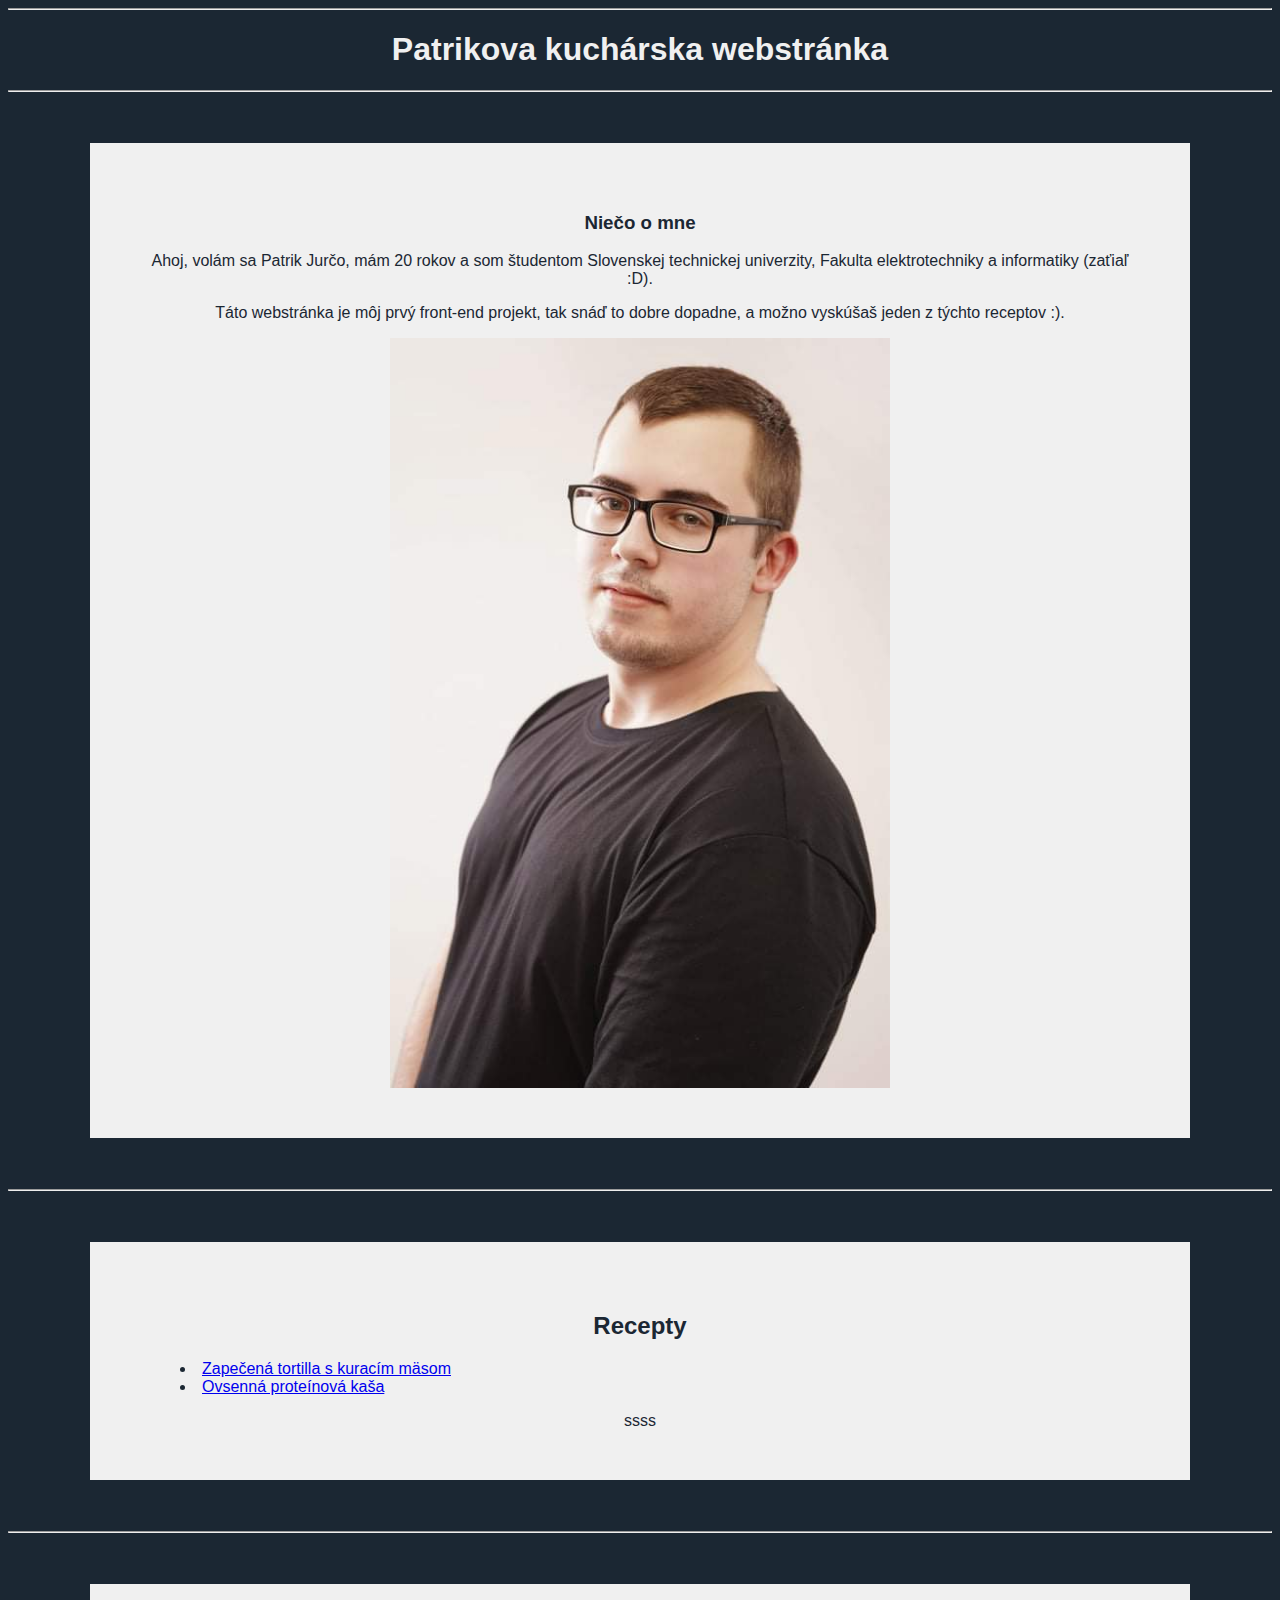
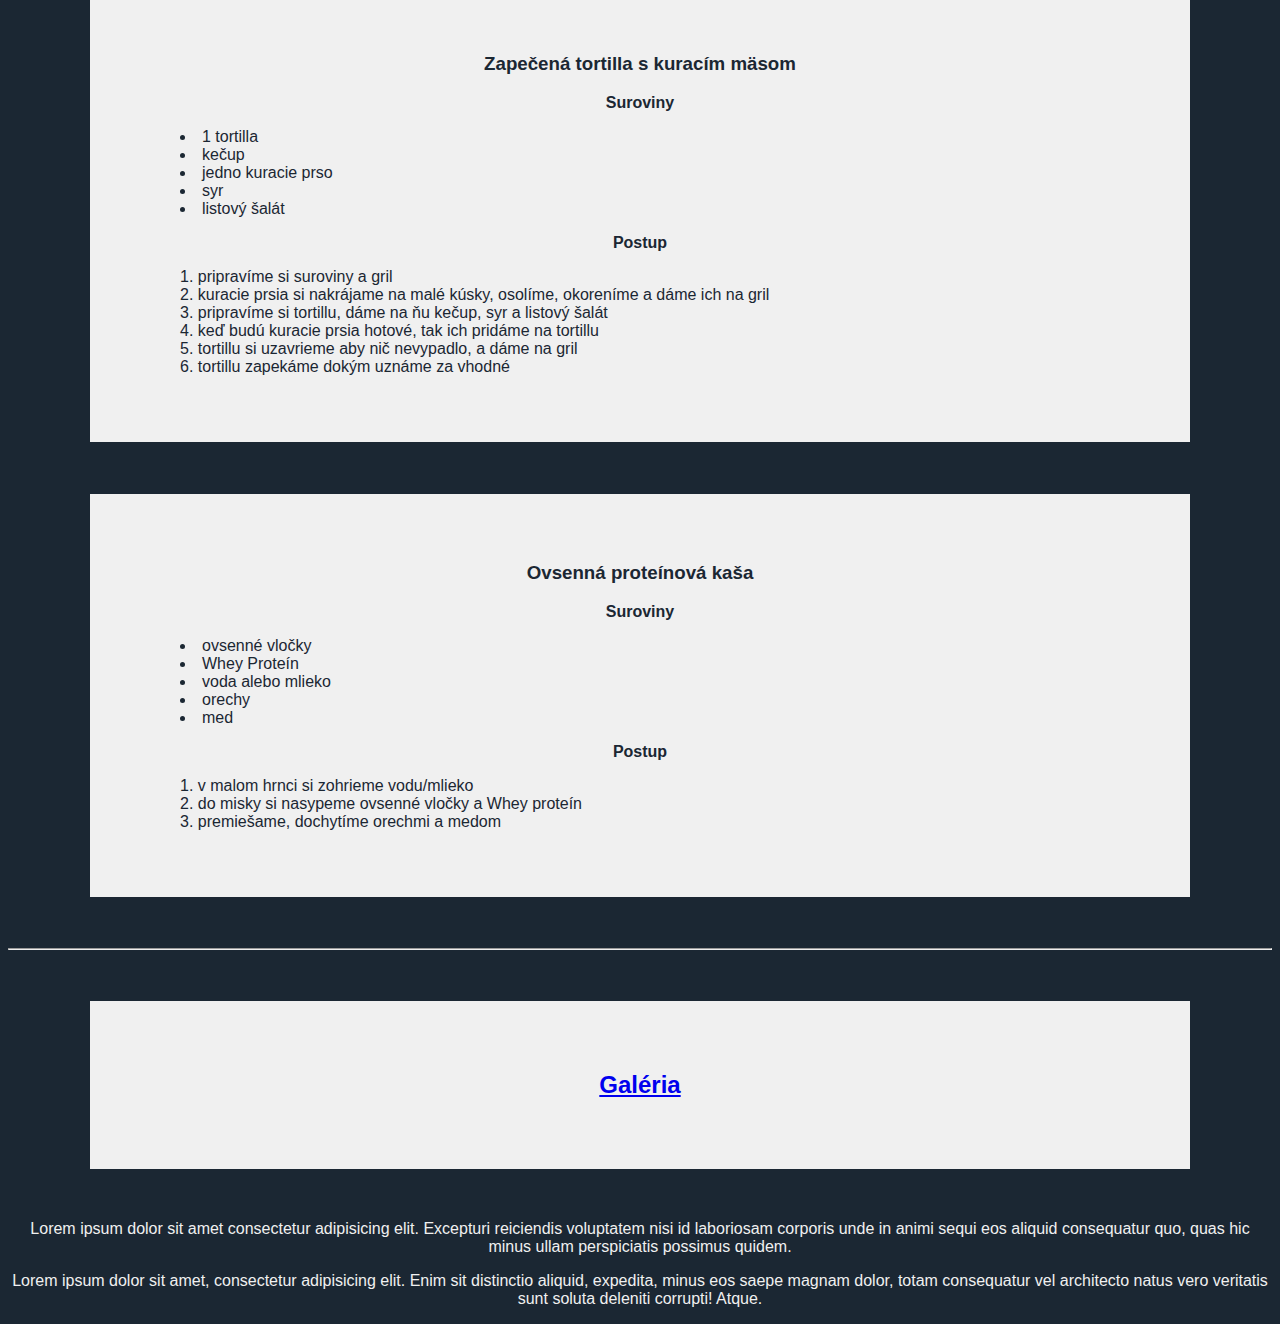
<file: HTML/index.html>
<!DOCTYPE html>
<html lang="en">

<head>
    <meta charset="UTF-8">
    <meta http-equiv="X-UA-Compatible" content="IE=edge">
    <meta name="viewport" content="width=device-width, initial-scale=1.0">
    <link rel="stylesheet" href="../CSS/stylesheet.css">
    <title>Len tak snudi</title>
</head>

<body>

    <hr>
    
    <h1>Patrikova kuchárska webstránka</h1>

    <hr>

    <article>

        <H3><strong>Niečo o mne</strong></H3>

        <p>Ahoj, volám sa Patrik Jurčo, mám 20 rokov a som študentom Slovenskej technickej univerzity, Fakulta elektrotechniky a informatiky (zaťiaľ :D).</p>
        <p>Táto webstránka je môj prvý front-end projekt, tak snáď to dobre dopadne, a možno vyskúšaš jeden z týchto receptov :).</p>

        <img src="../Images/fotka isic.jpeg" alt="moja fotka" class="img_centre">

    </article>

    <hr>
    
    <article>

        <h2>Recepty</h2>
        <ul class="list_left">
            <li><a href="#Zapečená tortilla s kuracím mäsom">Zapečená tortilla s kuracím mäsom</a></li>
            <li><a href="#Ovsenná proteínová kaša">Ovsenná proteínová kaša</a></li>
        </ul>
        ssss

    </article>

    <hr>

    <article>


        <a name="Zapečená tortilla s kuracím mäsom"></a>

        <h3>Zapečená tortilla s kuracím mäsom</h3>

        <p><strong>Suroviny</strong></p>

        <ul class="list_left">

            <li>1 tortilla</li>
            <li>kečup</li>
            <li>jedno kuracie prso</li>
            <li>syr</li>
            <li>listový šalát</li>

        </ul>
            
            <p><strong>Postup</strong></p>

            <ol class="list_left">
                
                <li>pripravíme si suroviny a gril</li>
                <li>kuracie prsia si nakrájame na malé kúsky, osolíme, okoreníme a dáme ich na gril</li>
                <li>pripravíme si tortillu, dáme na ňu kečup, syr a listový šalát</li>
                <li>keď budú kuracie prsia hotové, tak ich pridáme na tortillu</li>
                <li>tortillu si uzavrieme aby nič nevypadlo, a dáme na gril</li>
                <li>tortillu zapekáme dokým uznáme za vhodné</li>

            </ol>

        </article>

    <article>

        <a name="Ovsenná proteínová kaša"></a>

        <h3>Ovsenná proteínová kaša</h3>

        <p><strong>Suroviny</strong></p>

        <ul class="list_left">

            <li>ovsenné vločky</li>
            <li>Whey Proteín</li>
            <li>voda alebo mlieko</li>
            <li>orechy</li>
            <li>med</li>

        </ul>

        <p><strong>Postup</strong></p>


        <ol class="list_left">
            
            <li>v malom hrnci si zohrieme vodu/mlieko</li>
            <li>do misky si nasypeme ovsenné vločky a Whey proteín</li>
            <li>premiešame, dochytíme orechmi a medom</li>

        </ol>

    </article>

    <hr>

    <article>

        <h2><a href="../HTML/galeria.html"><strong>Galéria</strong></a></h2>

    </article>

    <p>Lorem ipsum dolor sit amet consectetur adipisicing elit. Excepturi reiciendis voluptatem nisi id laboriosam corporis unde in animi sequi eos aliquid consequatur quo, quas hic minus ullam perspiciatis possimus quidem.</p>
    <p>Lorem ipsum dolor sit amet, consectetur adipisicing elit. Enim sit distinctio aliquid, expedita, minus eos saepe magnam dolor, totam consequatur vel architecto natus vero veritatis sunt soluta deleniti corrupti! Atque.</p>
</body>

</html>
</file>
<file: CSS/stylesheet.css>
body{
    text-align: center;
    background: rgb(27, 39, 51);
    color: rgb(240, 240, 240);
    font-family: Roboto, Arial, Helvetica, sans-serif;
}

.img_centre{
    display: block;
    margin-left: auto;
    margin-right: auto;
    width: 50%;
}

.list_left{
    text-align: left;
    list-style-position: inside;
}  

article{
    background-color: rgb(240, 240, 240);
    color: rgb(27, 39, 51);

    text-align: center;
    border: 1px solid;

    margin: 50px;
    margin-left: auto;
    margin-right: auto;
    padding: 50px;

    max-width: 1000px;
}

.artiarticle{
    background-color: rgb(216, 20, 20);
    color: rgb(27, 39, 51);

    text-align: center;
    border: 1px solid;

    margin: 50px;
    margin-left: auto;
    margin-right: auto;
    padding: 50px;

    max-width: 1000px;
}
</file>
